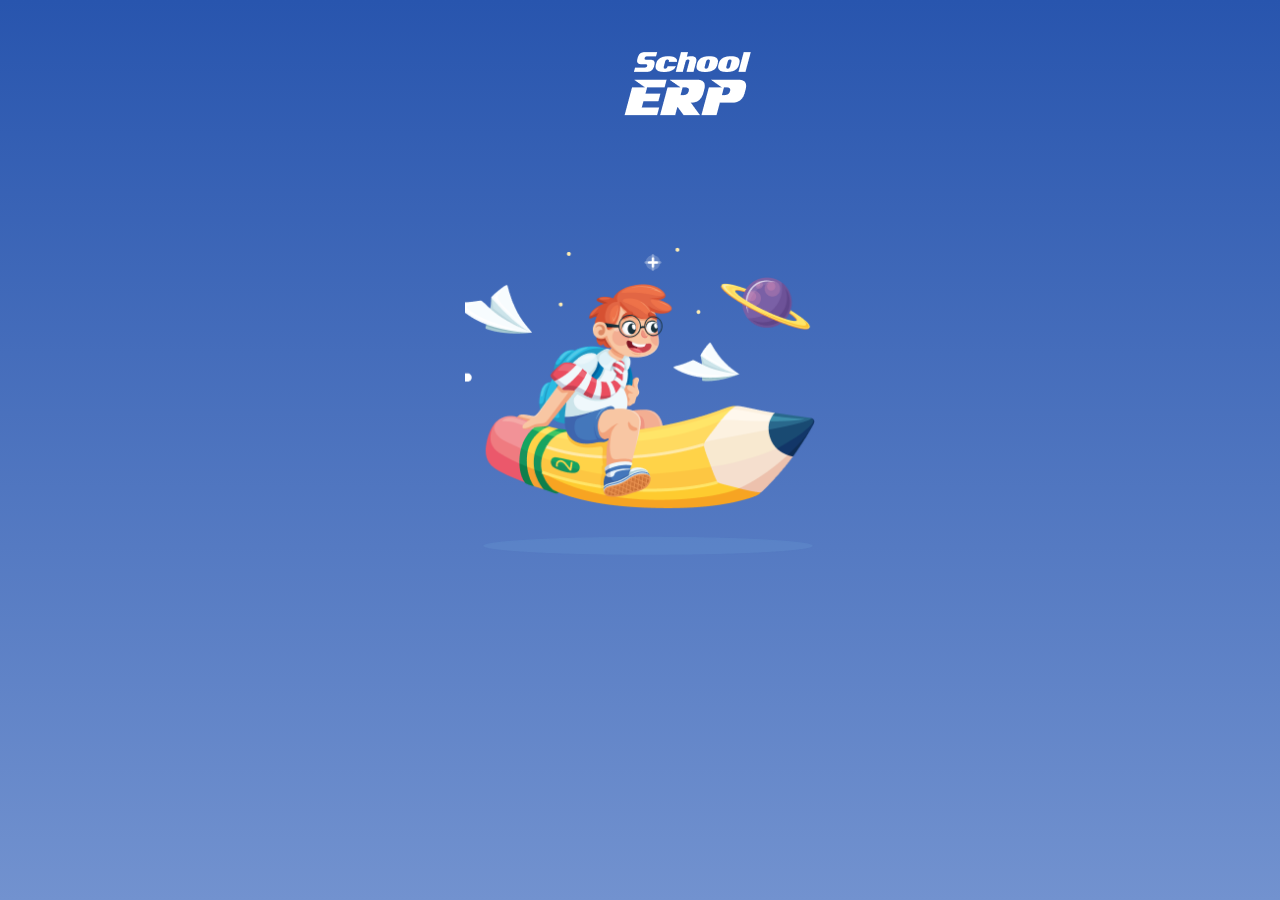
<file: index.html>
<!DOCTYPE html>
<html lang="es">
<head>
    <meta charset="UTF-8">
    <meta http-equiv="X-UA-Compatible" content="IE=edge">
    <meta name="viewport" content="width=device-width, initial-scale=1.0">

    <!-- sections of styles -->
    <link rel="stylesheet" href="css/configuracionGlobal.css">
    <link rel="stylesheet" href="css/movil.css" media="(min-width: 375px)">
    <link rel="stylesheet" href="css/movil-tablet.css" media="(min-width: 768px)">
    <link rel="stylesheet" href="css/movil-desktop.css" media="(min-width: 1024px)">

    <title>Wireframe</title>
</head>
<body>

    <!-- Instrucciones de uso -->
    <div class="background-section">
        <section class="section-body section-movil section-ram">
        <img src="img/Logo.png" class="logo" alt="logo de aplicación">
        <img src="img/Group_8037.png" class="imagenwire" alt="imagenDeaplicacion">
        </section>
    </div>

    

</body>
</html>
</file>
<file: css/configuracionGlobal.css>
* {
    margin: 0;
    padding: 0;
    box-sizing: border-box;
}

html {
    font-family:inherit;
    font-size: 10px;
    text-align:center;
    /*padding-top: 1.5rem;*/
    
    background-color: background-color #2855ae;
    background-image: linear-gradient(180deg, #2855ae 0%, #7292cf 100%);

}


:root {
    /* variables de color */
    --background: linear-gradient(313.78deg, #2855AE -3.15%, #7292CF 100%);

    --verde: rgba(36, 105, 39, 0.795);
    --amarillo: #F7E914;
    --gris: #c4c4c4;


    /* variables de tamaño de letra */
    --h1 : 5rem;
    --h2 : 3rem;
    --h3 : 14rem;
    --texto : 1.5rem;
}


/* Estructura de las secciones */

.background-section {
    width: 100%;
    padding-top: 5rem;
    padding-bottom: 5rem;
    /*background-color: background-color #2855ae;
    background-image: linear-gradient(180deg, #2855ae 0%, #7292cf 100%);*/
}

.section-body {
    max-width: 130rem;
    height: auto;
    margin: auto;
  
}
</file>
<file: css/movil.css>
/*Body*/
.section-movil{
    max-width: 375px;
    
}
/*------------------*/
.logo{
    padding: 2px;
    margin-top: 5rem;
   
}
.imagenwire{
    margin-top: 22rem;
    width: 350px;
    height:310.44px;
    

}
</file>
<file: css/movil-tablet.css>
.background-section{
    width: 100vw;
    height: 100vh;
}
.logo{
  
     margin-top: 9rem;
     margin-left: 9.5rem;
    
 }
 .imagenwire{
     margin-top: 23.5rem;
    
 }
</file>
<file: css/movil-desktop.css>
.background-section{
    width: 100vw;
    height: 100vh;
    padding-top: 3rem;
}
.logo{
  
    margin-top: 2rem;
    margin-left: 9.5rem;
   
}
.imagenwire{
    margin-top: 12.5rem;
   
}
</file>
